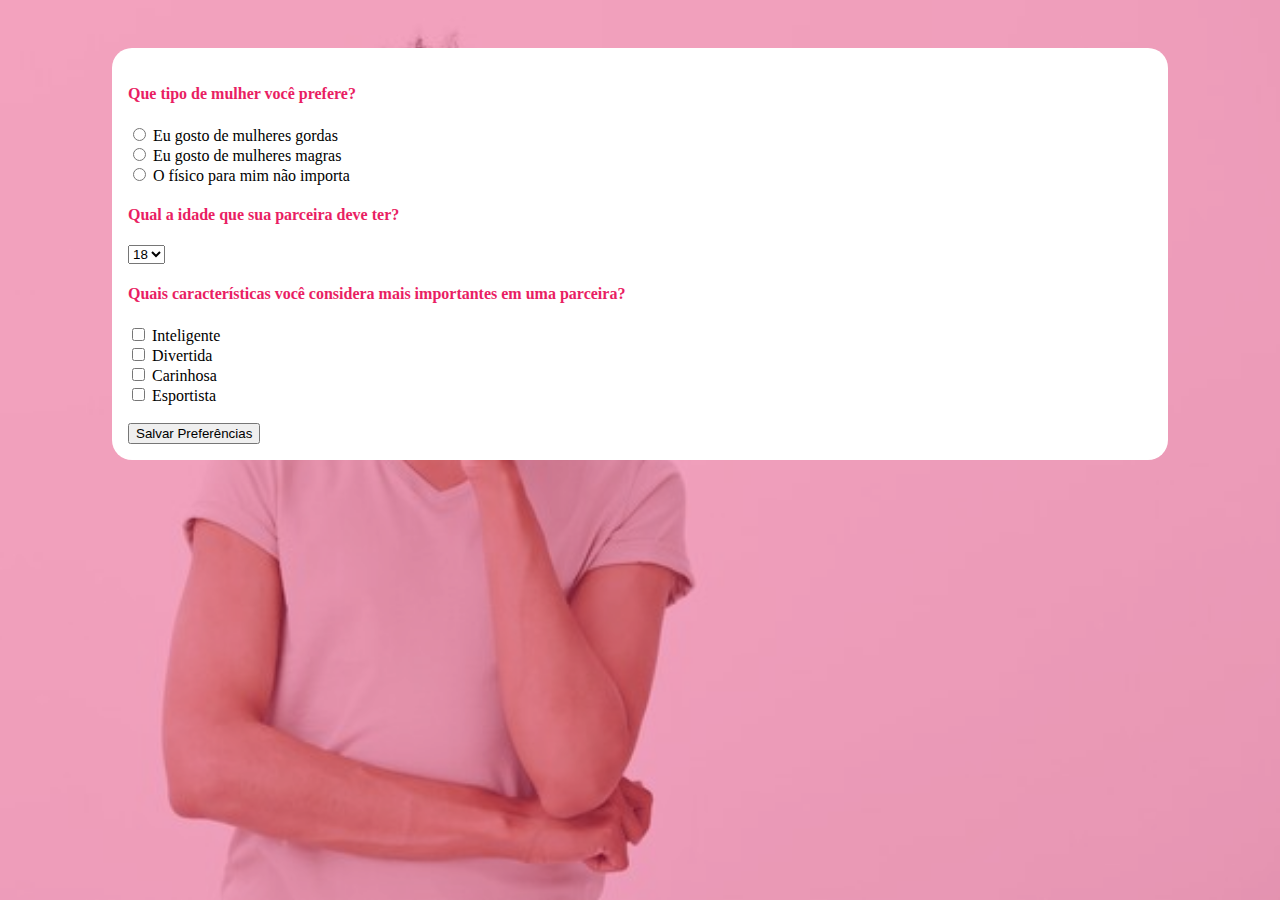
<file: perferenciasHomem.html>
<!DOCTYPE html>
<html lang="pt-BR">

<head>
  <meta charset="UTF-8">
  <meta name="viewport" content="width=device-width, initial-scale=1">
  <title>Facelove - Preferências de Parceira</title>
  <link rel="stylesheet" href="css/perferenciasHomem.css">
</head>

<body>
  <div class="boxcontainer">
    <form>
      <h4>Que tipo de mulher você prefere?</h4>

      <label>
        <input type="radio" name="tipoMulher" value="gorda">
        Eu gosto de mulheres gordas
      </label>
      <br>

      <label>
        <input type="radio" name="tipoMulher" value="magra">
        Eu gosto de mulheres magras
      </label>
      <br>

      <label>
        <input type="radio" name="tipoMulher" value="fisicoIndiferente">
        O físico para mim não importa
      </label>

      <h4>Qual a idade que sua parceira deve ter?</h4>

      <label for="idade">
        <select name="idade" id="idade">
          <option value="18">18</option>
          <option value="19">19</option>
          <option value="20">20</option>
          <option value="21">21</option>
          <option value="22">22</option>
          <option value="23">23</option>
          <option value="24">24</option>
          <!-- Adicionar mais opções conforme necessário -->
        </select>
      </label>

      <h4>Quais características você considera mais importantes em uma parceira?</h4>

      <label>
        <input type="checkbox" name="caracteristicas" value="inteligente">
        Inteligente
      </label>
      <br>

      <label>
        <input type="checkbox" name="caracteristicas" value="divertida">
        Divertida
      </label>
      <br>

      <label>
        <input type="checkbox" name="caracteristicas" value="carinhosa">
        Carinhosa
      </label>
      <br>

      <label>
        <input type="checkbox" name="caracteristicas" value="esportista">
        Esportista
      </label>

      <br><br>
      <input type="submit" value="Salvar Preferências">
    </form>
  </div>
</body>

</html>
</file>
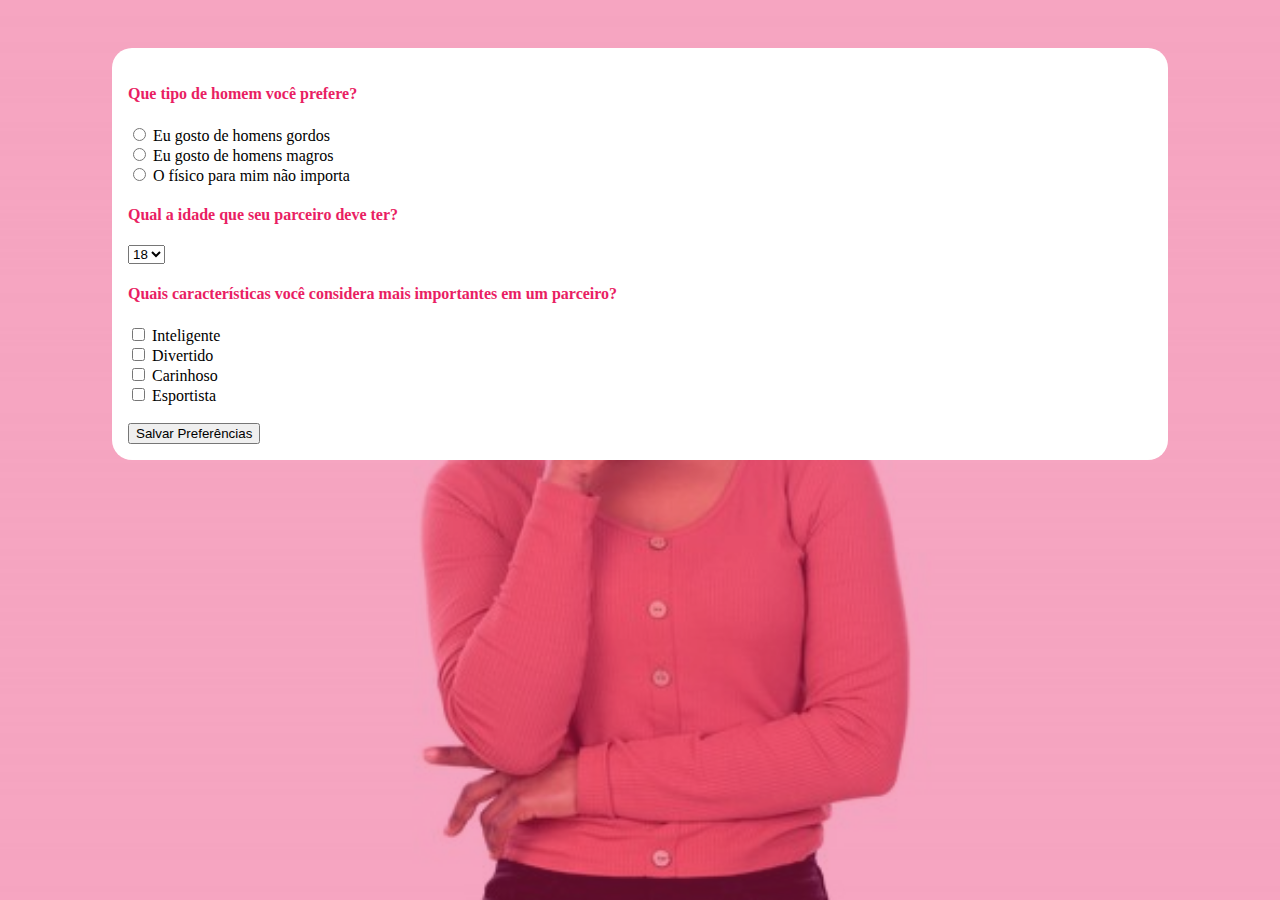
<file: perferenciasmulher.html>
<!DOCTYPE html>
<html lang="pt-BR">

<head>
  <meta charset="UTF-8">
  <meta name="viewport" content="width=device-width, initial-scale=1">
  <title>Facelove - Preferências de Parceiro</title>
  <link rel="stylesheet" href="css/perferenciasMulher.css">
</head>

<body>
  <div class="boxcontainer">
    <form>
      <h4>Que tipo de homem você prefere?</h4>

      <label>
        <input type="radio" name="tipoHomem" value="gordo">
        Eu gosto de homens gordos
      </label>
      <br>

      <label>
        <input type="radio" name="tipoHomem" value="magrao">
        Eu gosto de homens magros
      </label>
      <br>

      <label>
        <input type="radio" name="tipoHomem" value="fisicoIndiferente">
        O físico para mim não importa
      </label>

      <h4>Qual a idade que seu parceiro deve ter?</h4>

      <label for="idade">
        <select name="idade" id="idade">
          <option value="18">18</option>
          <option value="19">19</option>
          <option value="20">20</option>
          <option value="21">21</option>
          <option value="22">22</option>
          <option value="23">23</option>
          <option value="24">24</option>
          <option value="25">25</option>
          <option value="26">26</option>
          <option value="27">27</option>
          <option value="28">28</option>
          <!-- Adicionar mais opções conforme necessário -->
        </select>
      </label>

      <h4>Quais características você considera mais importantes em um parceiro?</h4>

      <label>
        <input type="checkbox" name="caracteristicas" value="inteligente">
        Inteligente
      </label>
      <br>

      <label>
        <input type="checkbox" name="caracteristicas" value="divertido">
        Divertido
      </label>
      <br>

      <label>
        <input type="checkbox" name="caracteristicas" value="carinhoso">
        Carinhoso
      </label>
      <br>

      <label>
        <input type="checkbox" name="caracteristicas" value="esportista">
        Esportista
      </label>

      <br><br>
      <input type="submit" value="Salvar Preferências">
    </form>
  </div>
</body>

</html>
</file>
<file: css/perferenciasHomem.css>
body{
  margin: 0;
  padding: 0;
  
    width: 100%;
  height: 100vh;
  background-image: url("/img/homepensando.png");
  background-size: cover;
  background-repeat: no-repeat;
  background-position: center;
  box-sizing: border-box; /* Inclui o padding no cálculo da largura e altura */
  
}
.boxcontainer {
  width: 100%;
  height: 100vh;
  background-color: rgba(233, 30, 99, 0.4); /* Cor #E91E63 com 40% de opacidade */
  display: flex;
  justify-content: center;
  align-items: center; /* Alinha o conteúdo no centro */
}
form{
  border-radius: 20px;
  background: white;
  width: 80%;
   padding: 1rem;
   position: fixed;
   top: 3rem;
}
h4{
  color: #E91E63;
}
</file>
<file: css/perferenciasMulher.css>
body{
  margin: 0;
  padding: 0;
  
    width: 100%;
  height: 100vh;
  background-image: url("/img/mulherespensando.png");
  background-size: cover;
  background-repeat: no-repeat;
  background-position: center;
  box-sizing: border-box; /* Inclui o padding no cálculo da largura e altura */
  
}
.boxcontainer {
  width: 100%;
  height: 100vh;
  background-color: rgba(233, 30, 99, 0.4); /* Cor #E91E63 com 40% de opacidade */
  display: flex;
  justify-content: center;
  align-items: center; /* Alinha o conteúdo no centro */
}
form{
  border-radius: 20px;
  background: white;
  width: 80%;
   padding: 1rem;
   position: fixed;
   top: 3rem;
}
h4{
  color: #E91E63;
}
</file>
